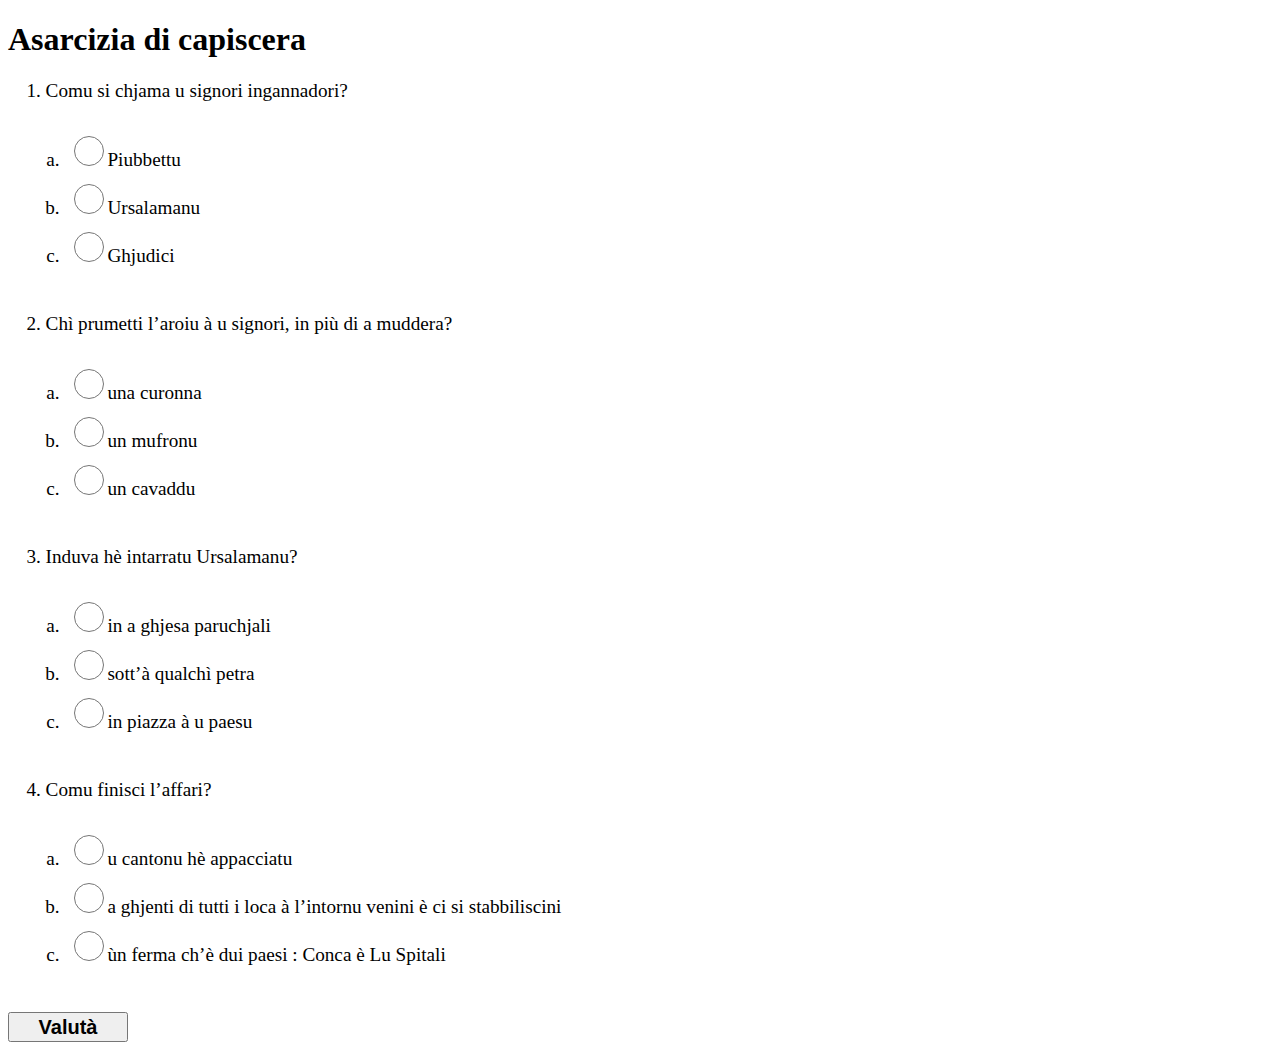
<file: quiz/qcm01.html>
<!DOCTYPE html>

<html xmlns="http://www.w3.org/1999/xhtml">
<head>
  <meta charset="UTF-8" />
  <title></title>
  <link href="quiz.css" rel="stylesheet" type="text/css" />
  <script src="jquery-1.7.1.min.js" type="text/javascript"></script>
  <script src="quiz.js" type="text/javascript"></script>
  <script type="text/javascript">
  //<![CDATA[

            $(document).ready(function() {
                var quiz = Object.create(Quiz);
                var xmldoc = $("<quiz format='show-all'> <title>Asarcizia di capiscera<\/title> <item type='select-one'> <question>Comu si chjama u signori ingannadori?<\/question> <list type='a'> <choice>­Piubbettu<\/choice> <choice correct='true'>Ursalamanu<\/choice> <choice>­Ghjudici<\/choice> <\/list> <\/item><item type='select-one'> <question>Chì prumetti l’aroiu à u signori, in più di a muddera?<\/question> <list type='a'> <choice>una curonna<\/choice> <choice>un mufronu<\/choice> <choice correct='true'>un cavaddu<\/choice> <\/list> <\/item><item type='select-one'> <question>Induva hè intarratu Ursalamanu?<\/question> <list type='a'> <choice>in a ghjesa paruchjali<\/choice> <choice correct='true'>sott’à qualchì petra<\/choice> <choice>in piazza à u paesu<\/choice> <\/list> <\/item><item type='select-one'> <question>Comu finisci l’affari?<\/question> <list type='a'> <choice>u cantonu hè appacciatu<\/choice> <choice>a ghjenti di tutti i loca à l’intornu venini è ci si stabbiliscini<\/choice> <choice correct='true'>ùn ferma ch’è dui paesi : Conca è Lu Spitali<\/choice> <\/list> <\/item> <\/quiz>");
                                 
                quiz.initFromXmlDoc(xmldoc[0]);
            });
           
  //]]>
  </script>

</head>

<body>
  <div id="quiz-impl-target"></div>

</body>
</html>
</file>
<file: quiz/quiz.css>
fieldset {
    margin-bottom: 10px;
	border: 0;
    font-size: 1.2em;
}

.answer {
    font-style: italic;
}

.correct {
    color: green;
}

.incorrect {
    color: red;
}

#flashcard {
    border: thin solid black;
    padding: 2em;
    margin-bottom: 2em;
}

li {
  padding: 5px;
}


.increase {
    width:30px;
    height:30px;
}

.btnClass {
	font-size: 20px;
	font-weight:bold;
}
</file>
